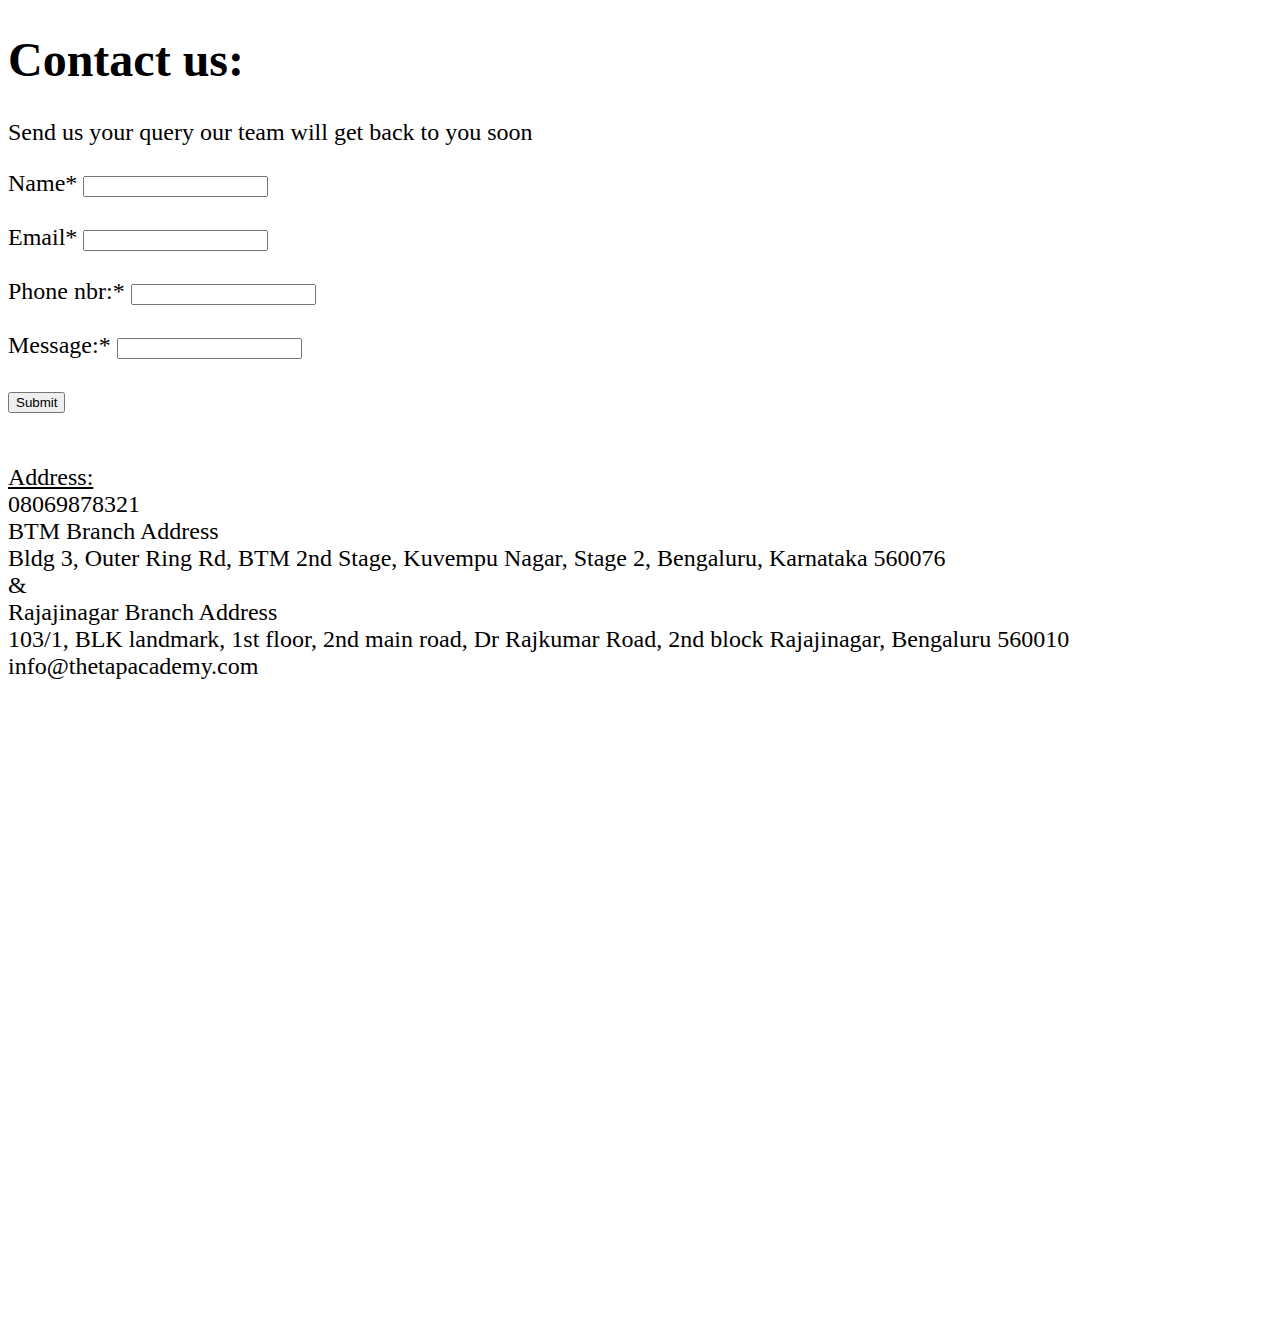
<file: contact us.html>
<!DOCTYPE html>
<html>
<head>
	<title>Contact</title>
	<link rel="icon" href="logo.png">
</head>
<body>
	<font size="5px">
	<h1>Contact us:</h1>
	<p>Send us your query our team will get back to you soon</p>
	<form>
		<label for="name"> Name*</label>
		<input type="text" required id="name" name="name" pattern="[a-zA-Z]"><br><br>
		<label for="email">Email*</label>
		<input type="email" required id="email" name="email" pattern="[a-z0-9._%+-]+@[a-z0-9._]+\.[a-z]{2,.}$"><br><br>
		<label for="nbr">Phone nbr:*</label>
		<input type="text"required id="nbr" name="nbr" pattern="[6-9]{1}[0-9]{9}"><br><br>
		<label for="msg">Message:*</label>
		<input type="text"  id="msg" name=""><br><br>
		<input type="submit" name=""><br><br>
		<p><u> Address:</u><br>
08069878321<br>
BTM Branch Address<br>
Bldg 3, Outer Ring Rd, BTM 2nd Stage, Kuvempu Nagar, Stage 2, Bengaluru, Karnataka 560076<br>

&<br>

Rajajinagar Branch Address <br>
103/1, BLK landmark, 1st floor, 2nd main road, Dr Rajkumar Road, 2nd block Rajajinagar, Bengaluru 560010

info@thetapacademy.com</p>

		<iframe src="https://www.google.com/maps/embed?pb=!1m18!1m12!1m3!1d62221.860569841236!2d77.53441414863283!3d12.916314500000006!2m3!1f0!2f0!3f0!3m2!1i1024!2i768!4f13.1!3m3!1m2!1s0x3bae3d6411bbb945%3A0x884e5e751a18bc1!2sTAP%20Academy%20BTM!5e0!3m2!1sen!2sus!4v1698604855541!5m2!1sen!2sus" width="800" height="600" style="border:0;" allowfullscreen="" loading="lazy" referrerpolicy="no-referrer-when-downgrade"></iframe>
	</font>
	</form>
</body>
</html>
</file>
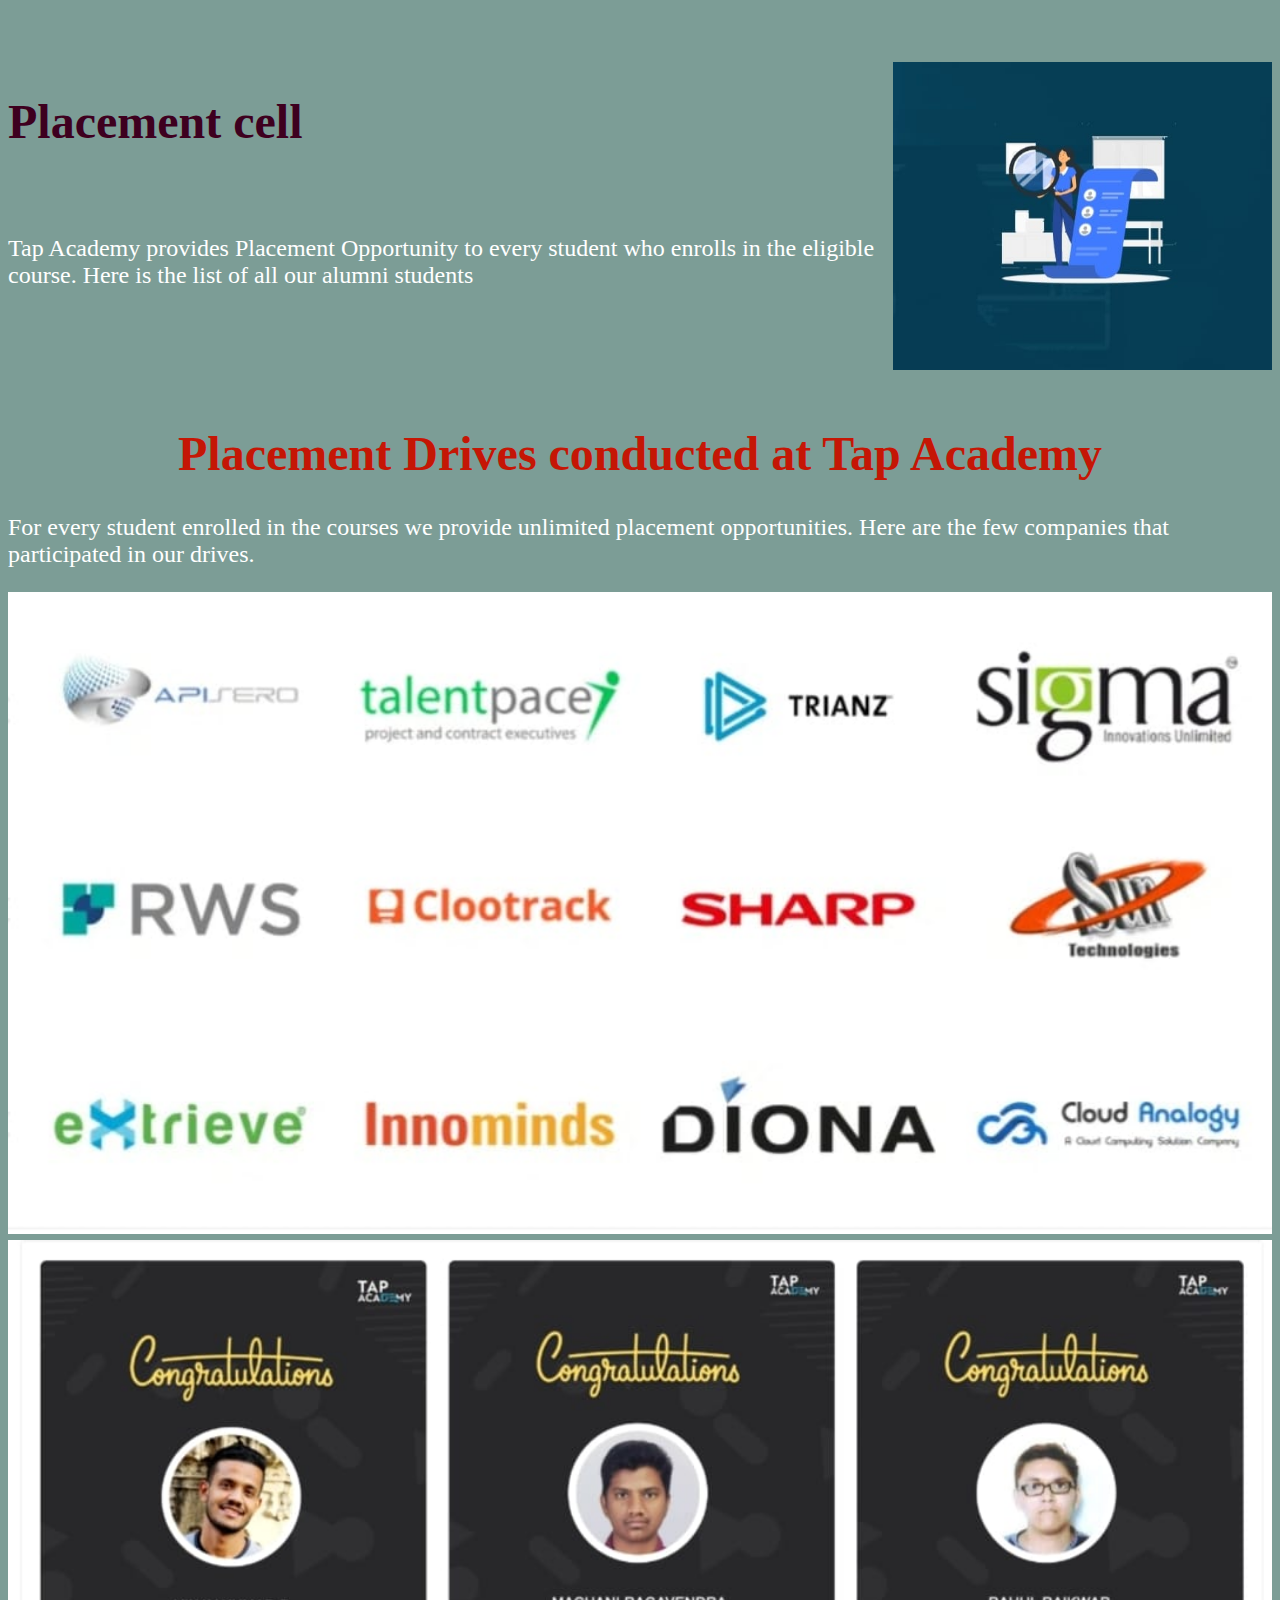
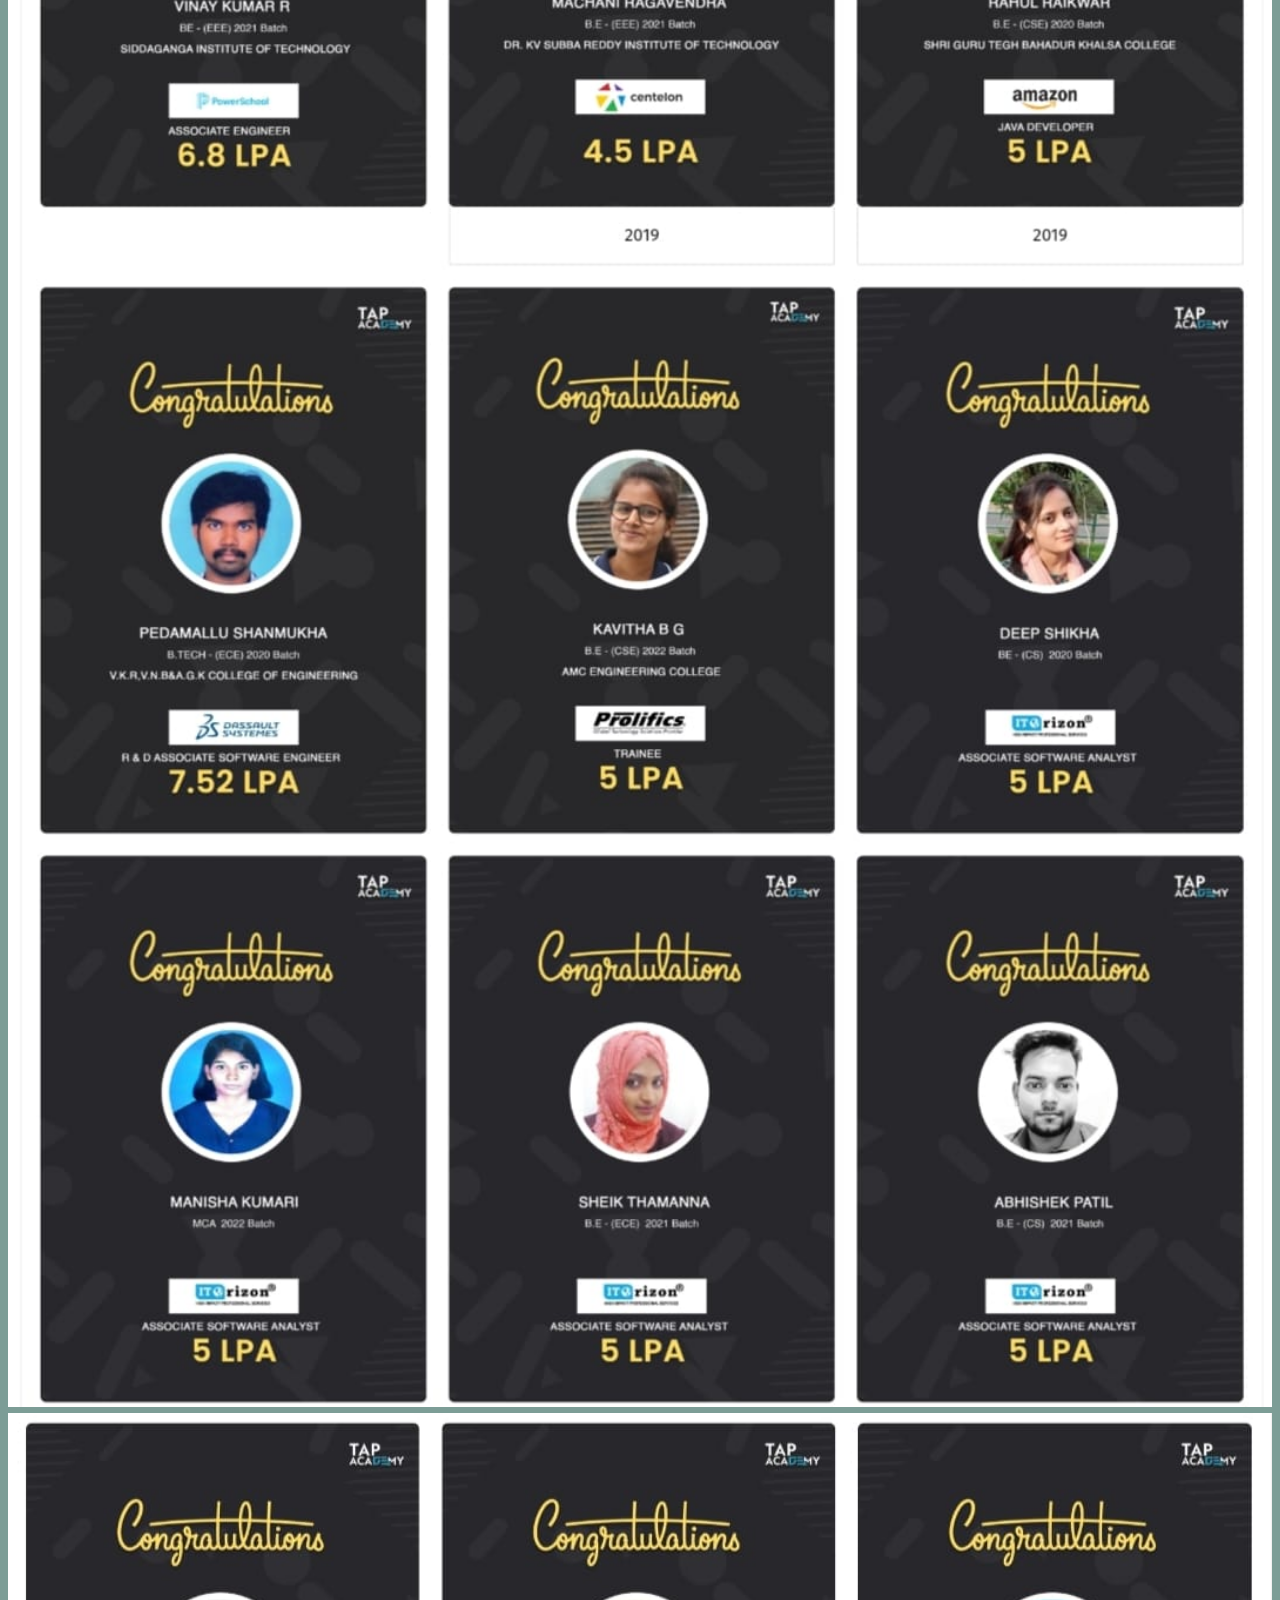
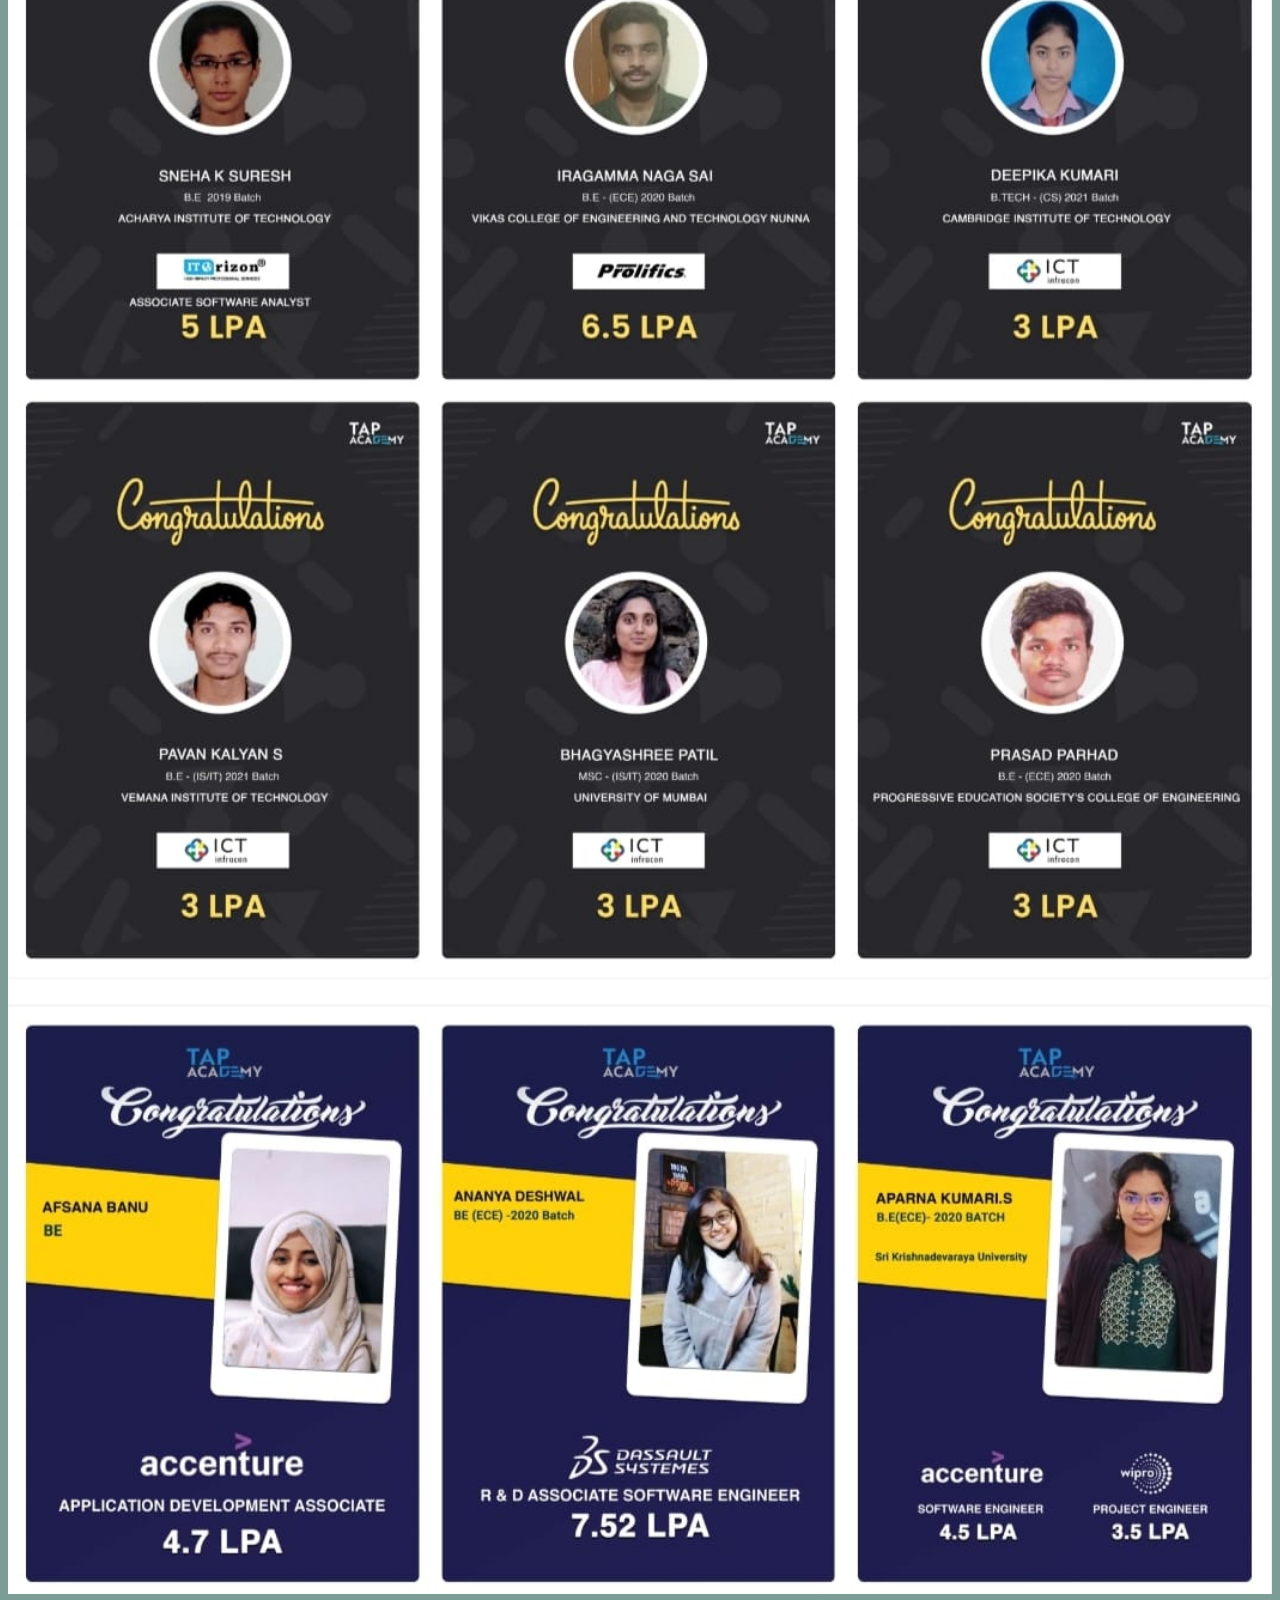
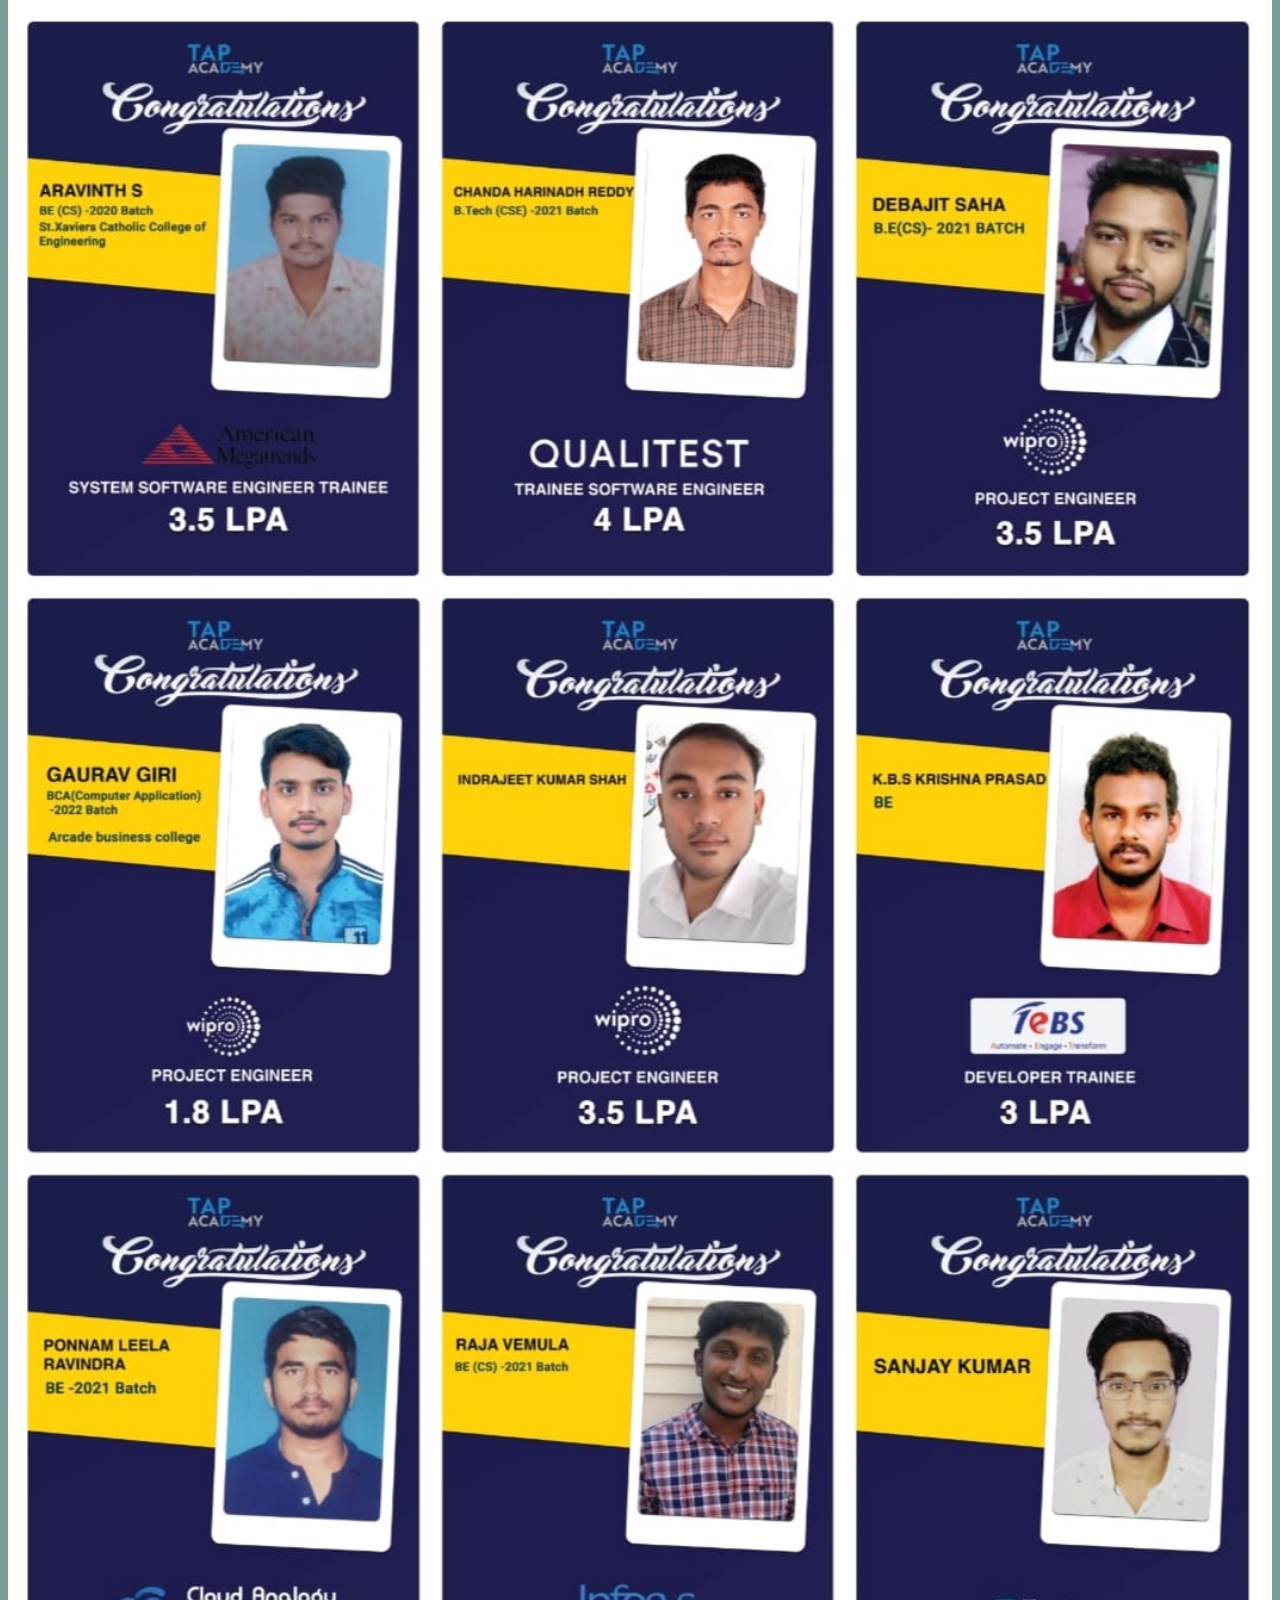
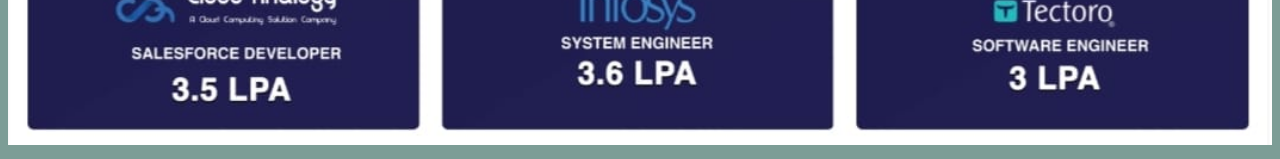
<file: Placements.html>
<!DOCTYPE html>
<html>
<head>
	<meta charset="utf-8">
	<meta http-equiv="X-UA-Compatible" content="IE=edge" name="viewpoint">
	<title>Placements</title>
	
	<link rel="icon" href="logo.png">

</head>
<body bgcolor="#7C9D96"><font color="white" size="5px">
	<br><br>
	<img src="i1.jpeg" width="30%" height="20%" style="float: right;">
	<p>
	<h1><font color="#3E001F">Placement cell</font></h1>
	<p><br><br>Tap Academy provides Placement Opportunity to every student who enrolls in the eligible course. Here is the list of all our alumni students </p><br><br><br>
	</p>
	<center><h1><font color="#C51605">Placement Drives conducted at Tap Academy</font></h1></center>
	<p>For every student enrolled in the courses we provide unlimited placement opportunities. Here are the few companies that participated in our drives. </p>
	<img src="i2.jpeg" width="100%"><br>
	<img src="i3.jpeg"width="100%">
	<img src="i4.jpeg" width="100%">
	<img src="i5.jpeg" width="100%">
</font>
</body>
</html>
</file>
